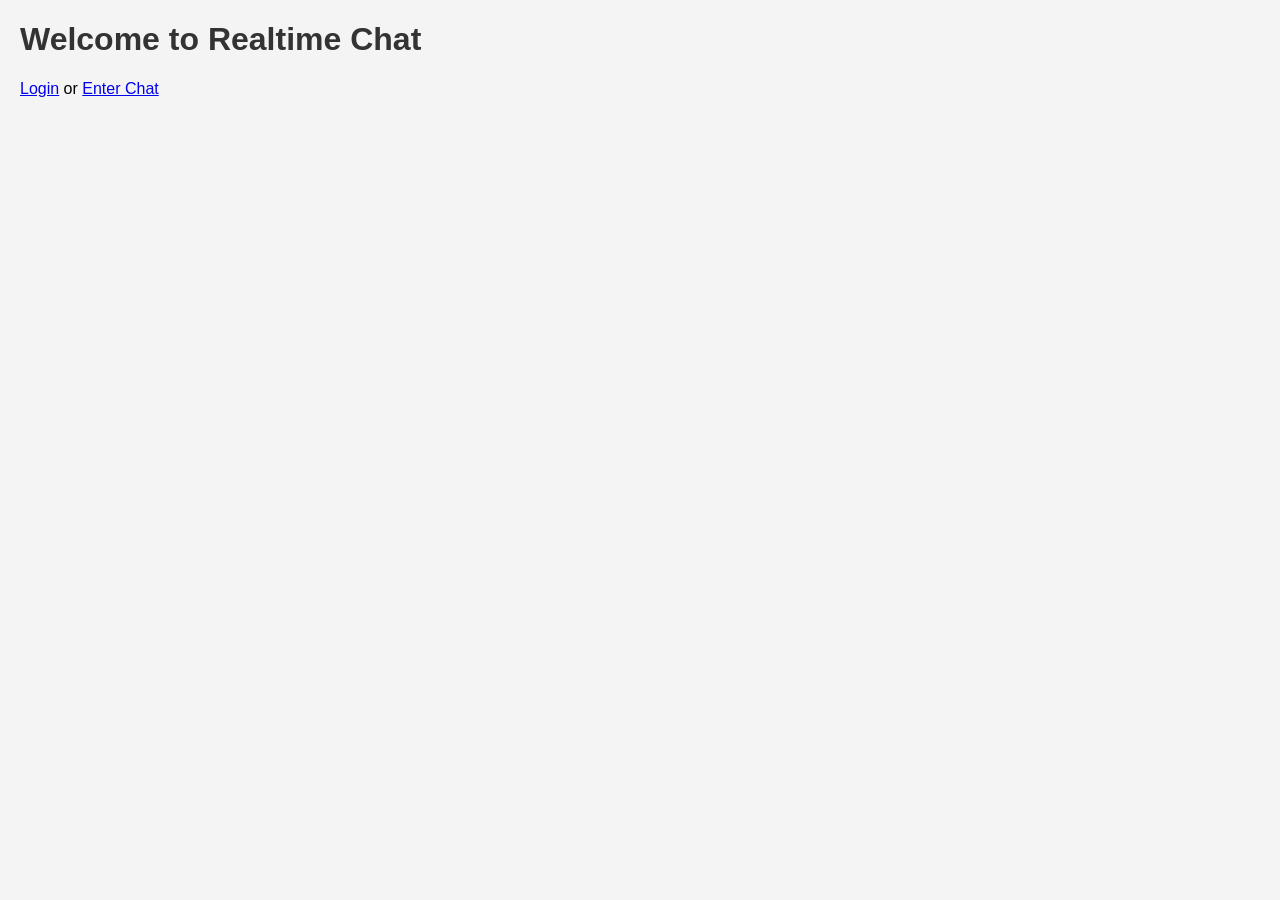
<file: templates/index.html>
<!DOCTYPE html>
<html>
<head>
  <title>Realtime Chat App</title>
  <link rel="stylesheet" href="/static/style.css">
</head>
<body>
  <h1>Welcome to Realtime Chat</h1>
  <p><a href="/login">Login</a> or <a href="/chat">Enter Chat</a></p>
</body>
</html>
</file>
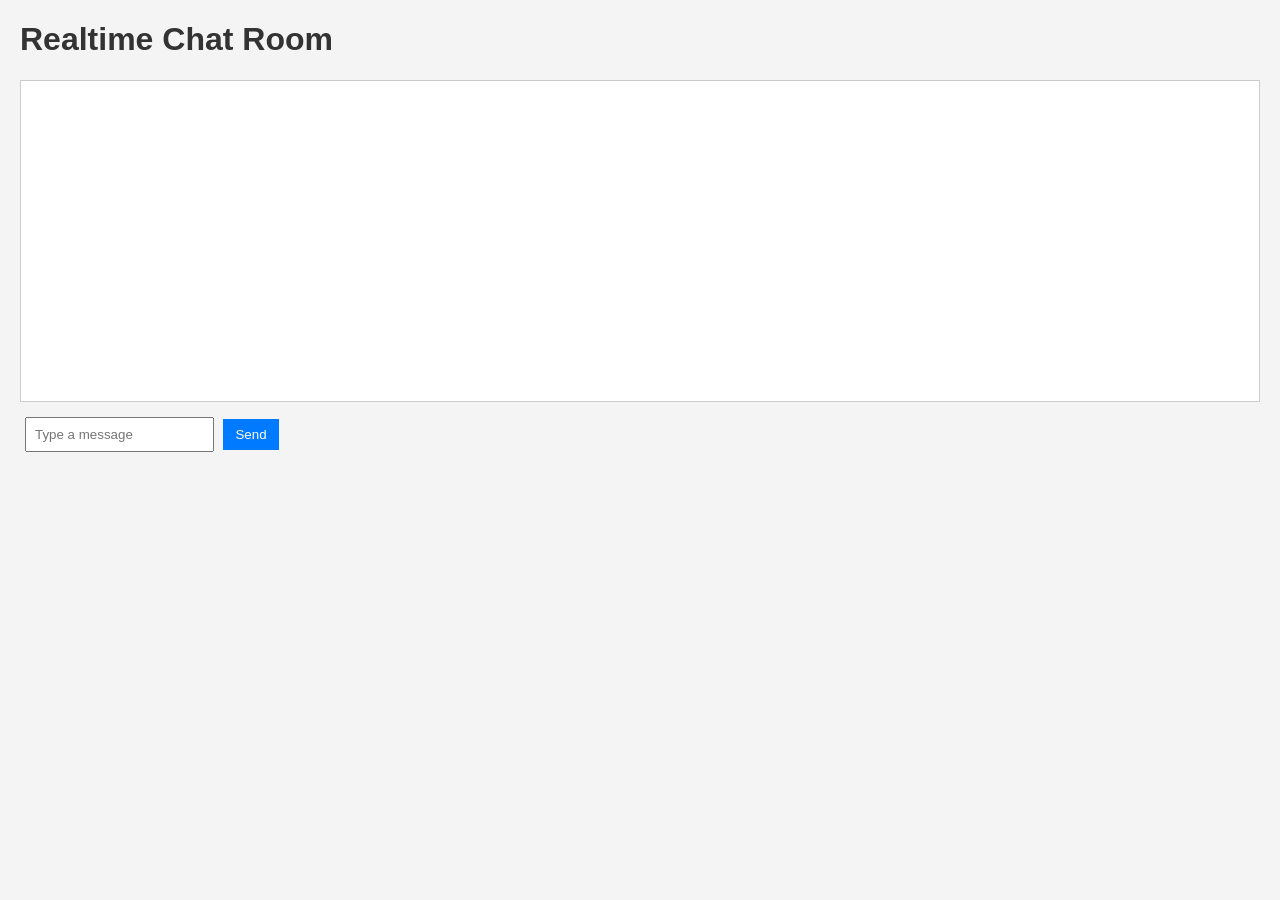
<file: templates/chat.html>
<!DOCTYPE html>
<html>
<head>
  <title>Chat Room</title>
  <link rel="stylesheet" href="/static/style.css">
  <script src="https://cdn.socket.io/4.0.0/socket.io.min.js"></script>
  <script src="/static/chat.js"></script>
</head>
<body>
  <h1>Realtime Chat Room</h1>
  <div id="chatbox"></div>
  <input id="msg" placeholder="Type a message">
  <button onclick="sendMessage()">Send</button>
</body>
</html>
</file>
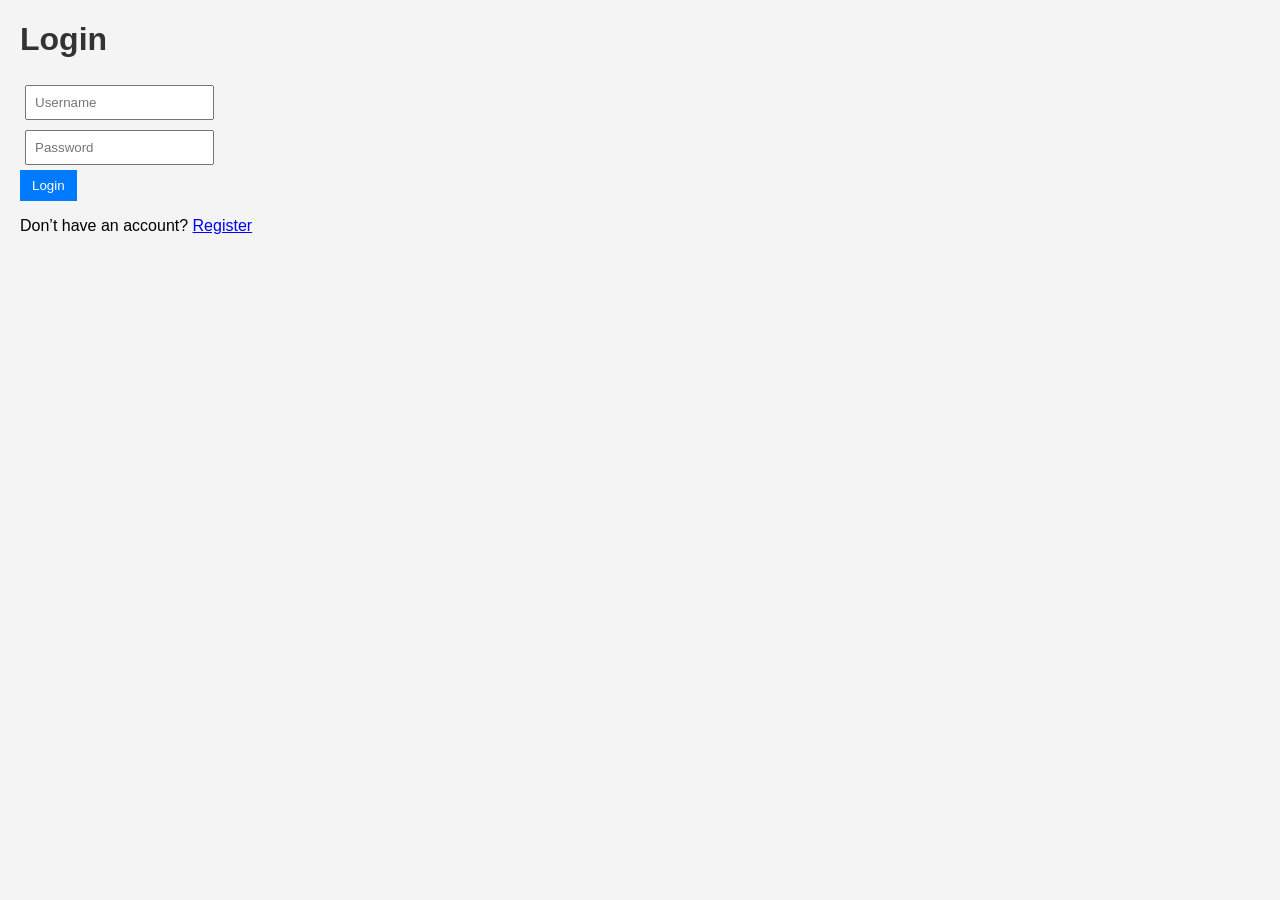
<file: templates/login.html>
<!DOCTYPE html>
<html>
<head>
  <title>Login - Realtime Chat</title>
  <link rel="stylesheet" href="/static/style.css">
</head>
<body>
  <h1>Login</h1>
  <form method="POST" action="/login">
    <input type="text" name="username" placeholder="Username" required><br>
    <input type="password" name="password" placeholder="Password" required><br>
    <button type="submit">Login</button>
  </form>
  <p>Don’t have an account? <a href="/register">Register</a></p>
</body>
</html>
</file>
<file: static/style.css>
body {
  font-family: Arial, sans-serif;
  background: #f4f4f4;
  margin: 20px;
}

h1 {
  color: #333;
}

#chatbox {
  border: 1px solid #ccc;
  background: #fff;
  height: 300px;
  overflow-y: scroll;
  padding: 10px;
  margin-bottom: 10px;
}

input {
  padding: 8px;
  margin: 5px;
}

button {
  padding: 8px 12px;
  background: #007BFF;
  color: white;
  border: none;
  cursor: pointer;
}

button:hover {
  background: #0056b3;
}
</file>
